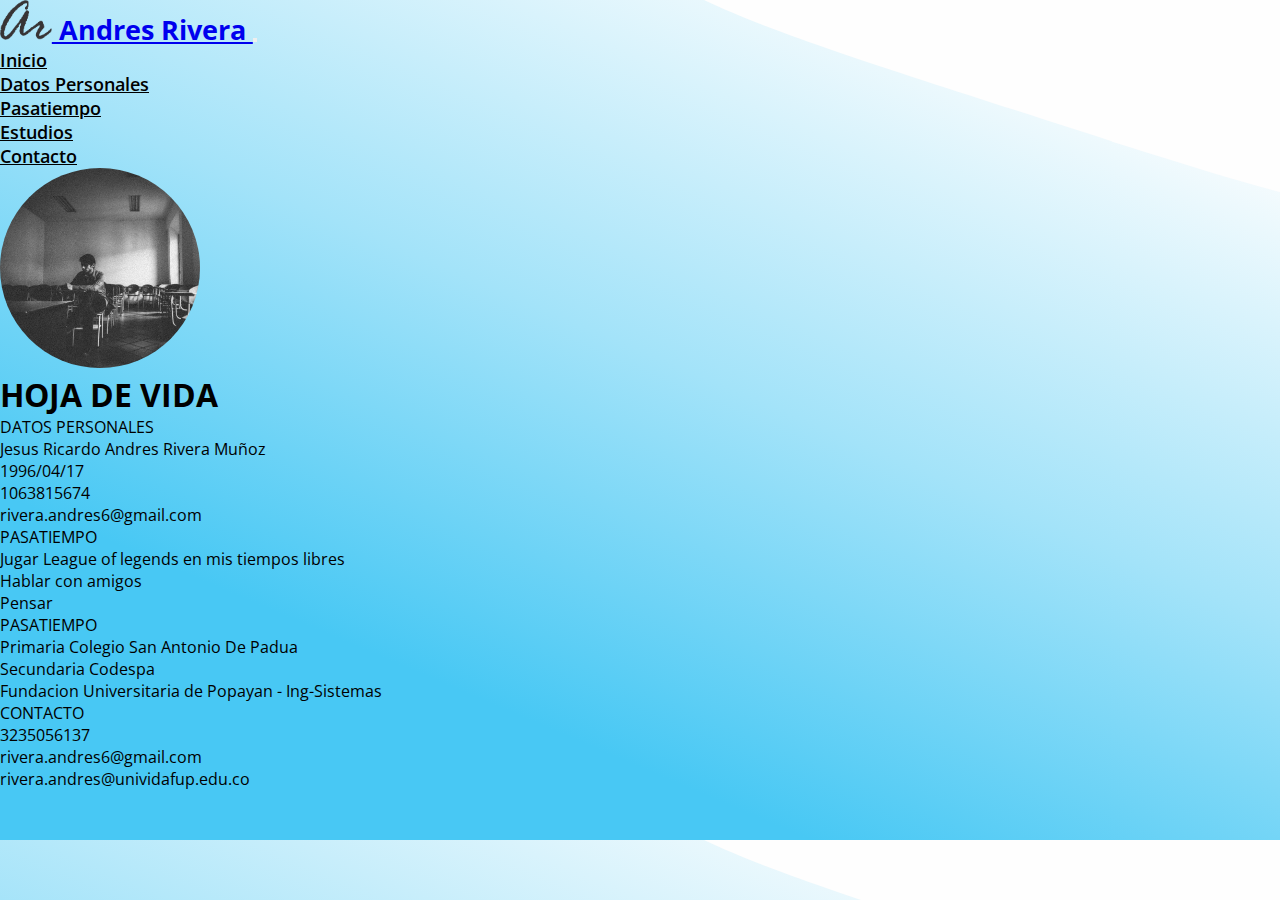
<file: index.html>
<!DOCTYPE html>
<html lang="en">

<head>
  <meta charset="UTF-8">
  <meta http-equiv="X-UA-Compatible" content="IE=edge">
  <meta name="viewport" content="width=device-width, initial-scale=1.0">
  <title>Andres Rivera</title>
  <link href="https://cdn.jsdelivr.net/npm/bootstrap@5.2.0/dist/css/bootstrap.min.css" rel="stylesheet"
    integrity="sha384-gH2yIJqKdNHPEq0n4Mqa/HGKIhSkIHeL5AyhkYV8i59U5AR6csBvApHHNl/vI1Bx" crossorigin="anonymous">

  <link href="css/style.css" rel="stylesheet">
  <link rel="preconnect" href="https://fonts.googleapis.com">
  <link rel="preconnect" href="https://fonts.gstatic.com" crossorigin>
  <link href="https://fonts.googleapis.com/css2?family=Open+Sans:wght@300&display=swap" rel="stylesheet">
</head>

<body>
  <nav class="navbar navbar-expand-lg ">
    <div class="container-fluid">
      <a class="navbar-brand" href="index.html">
        <img src="imgs/logofast.png" class="logof d-inline-block align-top" alt="">
        Andres Rivera
      </a>
      <button class="navbar-toggler" type="button" data-bs-toggle="collapse" data-bs-target="#navbarNav"
        aria-controls="navbarNav" aria-expanded="false" aria-label="Toggle navigation">
        <span class="navbar-toggler-icon"></span>
      </button>
      <div class="collapse navbar-collapse " id="navbarNav">
        <ul class="navbar-nav ms-auto">
          <li class="nav-item ">
            <a class="nav-link " href="index.html">Inicio</a>
          </li>
          <li class="nav-item">
            <a class="nav-link" href="personaldata.html">Datos Personales</a>
          </li>
          <li class="nav-item">
            <a class="nav-link" href="hobby.html">Pasatiempo</a>
          </li>
          <li class="nav-item">
            <a class="nav-link" href="studies.html">Estudios</a>
          </li>
          <li class="nav-item">
            <a class="nav-link" href="contact.html">Contacto</a>
          </li>
        </ul>
      </div>
    </div>
  </nav>
  <div class="container d-inline-flex ">
    <img class="personalimg mx-auto m-3" src="imgs/ar.jpg" alt="imagen Andres Rivera">
    <h1 class="d-flex align-items-center mx-auto m-3 h1">HOJA DE VIDA</h1>
  </div>
  <div class="container-fluid mb-3 ">

    <div class="row mt-3">
      <div class="col-lg-3 mt-3 text-center">
        <div class="h5 mb-2">DATOS PERSONALES</div>
        <div class="card mb-2 p-1">
          <div class="h6">Jesus Ricardo Andres Rivera Muñoz</div>
        </div>
        <div class="card mb-2 p-1">
          <div class="h6">1996/04/17</div>
        </div>
        <div class="card mb-2 p-1">
          <div class="h6">
            1063815674
          </div>
        </div>
        <div class="card mb-3 p-1">
          <div class="h6">
            rivera.andres6@gmail.com
          </div>
        </div>
      </div>
      <div class="col-lg-3 mt-3 text-center">
        <div class="h5 mb-2">PASATIEMPO</div>
        <div class="card mb-2 p-1">
          <div class="h6">Jugar League of legends en mis tiempos libres</div>
        </div>
        <div class="card mb-2 p-1">
          <div class="h6">Hablar con amigos</div>
        </div>
        <div class="card mb-2 p-1">
          <div class="h6">
            Pensar
          </div>
        </div>
      </div>
      <div class="col-lg-3 mt-3 text-center">
        <div class="h5 mb-2">PASATIEMPO</div>
        <div class="card mb-2 p-1">
          <div class="h6">Primaria Colegio San Antonio De Padua</div>
        </div>
        <div class="card mb-2 p-1">
          <div class="h6">Secundaria Codespa</div>
        </div>
        <div class="card mb-2 p-1">
          <div class="h6">
            Fundacion Universitaria de Popayan - Ing-Sistemas
          </div>
        </div>
      </div>
      <div class="col-lg-3 mt-3 text-center">
        <div class="h5 mb-2">CONTACTO</div>
        <div class="card mb-2 p-1">
          <div class="h6">3235056137</div>
        </div>
        <div class="card mb-2 p-1">
          <div class="h6">rivera.andres6@gmail.com</div>
        </div>
        <div class="card mb-2 p-1">
          <div class="h6">
            rivera.andres@unividafup.edu.co
          </div>
        </div>
      </div>

    </div>
    <script src="https://cdn.jsdelivr.net/npm/bootstrap@5.2.0/dist/js/bootstrap.bundle.min.js"
      integrity="sha384-A3rJD856KowSb7dwlZdYEkO39Gagi7vIsF0jrRAoQmDKKtQBHUuLZ9AsSv4jD4Xa"
      crossorigin="anonymous"></script>
</body>

</html>
</file>
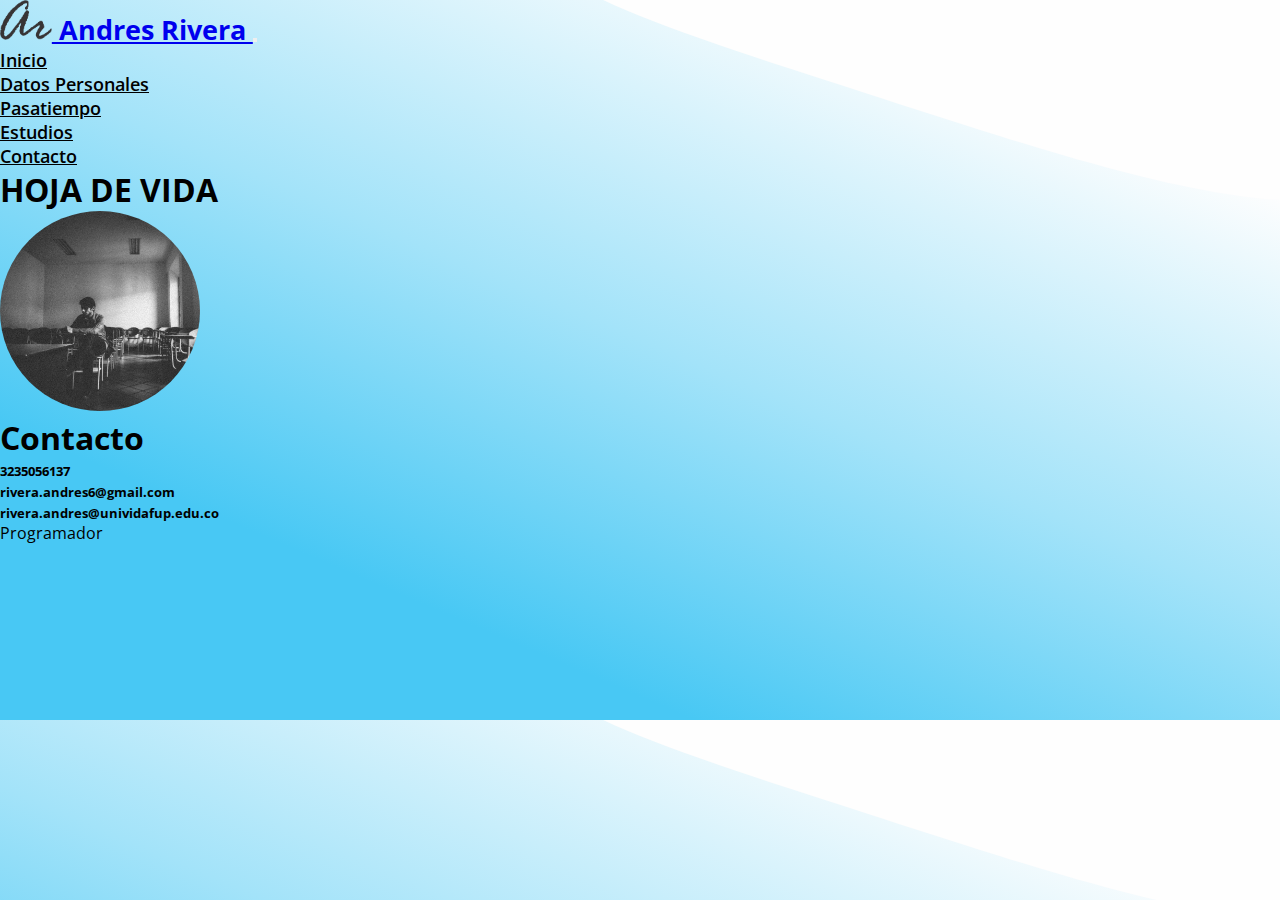
<file: contact.html>
<!DOCTYPE html>
<html lang="en">

<head>
    <meta charset="UTF-8">
    <meta http-equiv="X-UA-Compatible" content="IE=edge">
    <meta name="viewport" content="width=device-width, initial-scale=1.0">
    <title>Andres Rivera</title>
    <link href="https://cdn.jsdelivr.net/npm/bootstrap@5.2.0/dist/css/bootstrap.min.css" rel="stylesheet"
        integrity="sha384-gH2yIJqKdNHPEq0n4Mqa/HGKIhSkIHeL5AyhkYV8i59U5AR6csBvApHHNl/vI1Bx" crossorigin="anonymous">
    <link href="css/style.css" rel="stylesheet">
    <link rel="preconnect" href="https://fonts.googleapis.com">
    <link rel="preconnect" href="https://fonts.gstatic.com" crossorigin>
    <link href="https://fonts.googleapis.com/css2?family=Open+Sans:wght@300&display=swap" rel="stylesheet">

</head>


<body>
    <nav class="navbar navbar-expand-lg ">
        <div class="container-fluid">
            <a class="navbar-brand" href="index.html">
                <img src="imgs/logofast.png" class="logof d-inline-block align-top" alt="">
                Andres Rivera
            </a>
            <button class="navbar-toggler" type="button" data-bs-toggle="collapse" data-bs-target="#navbarNav"
                aria-controls="navbarNav" aria-expanded="false" aria-label="Toggle navigation">
                <span class="navbar-toggler-icon"></span>
            </button>
            <div class="collapse navbar-collapse " id="navbarNav">
                <ul class="navbar-nav ms-auto">
                    <li class="nav-item ">
                        <a class="nav-link " href="index.html">Inicio</a>
                    </li>
                    <li class="nav-item">
                        <a class="nav-link" href="personaldata.html">Datos Personales</a>
                    </li>
                    <li class="nav-item">
                        <a class="nav-link" href="hobby.html">Pasatiempo</a>
                    </li>
                    <li class="nav-item">
                        <a class="nav-link" href="studies.html">Estudios</a>
                    </li>
                    <li class="nav-item">
                        <a class="nav-link" href="contact.html">Contacto</a>
                    </li>
                </ul>
            </div>
        </div>
    </nav>
    <div class="container-fluid mt-3">
        <div>
            <h1 class="text-center">HOJA DE VIDA</h1>
            <img class="personalimg mx-auto d-block m-3" src="imgs/ar.jpg" alt="imagen Andres Rivera">
            <h1 class="text-center">Contacto</h1>
            <div class="card mx-auto mb-3" style="width: 25rem;">

                <ul class="list-group list-group-flush">
                    <li class="list-group-item ">
                        <h5>3235056137</h5>
                    </li>
                    <li class="list-group-item">
                        <h5>rivera.andres6@gmail.com</h5>
                    </li>
                    <li class="list-group-item tex">
                        <h5>rivera.andres@unividafup.edu.co</h5>
                    </li>
                </ul>
            </div>
        </div>
        <div class="card mb-3 mx-auto">
            <div class="card-body">
                Programador
            </div>
        </div>
    </div>

    <script src="https://cdn.jsdelivr.net/npm/bootstrap@5.2.0/dist/js/bootstrap.bundle.min.js"
        integrity="sha384-A3rJD856KowSb7dwlZdYEkO39Gagi7vIsF0jrRAoQmDKKtQBHUuLZ9AsSv4jD4Xa"
        crossorigin="anonymous"></script>
</body>

</html>
</file>
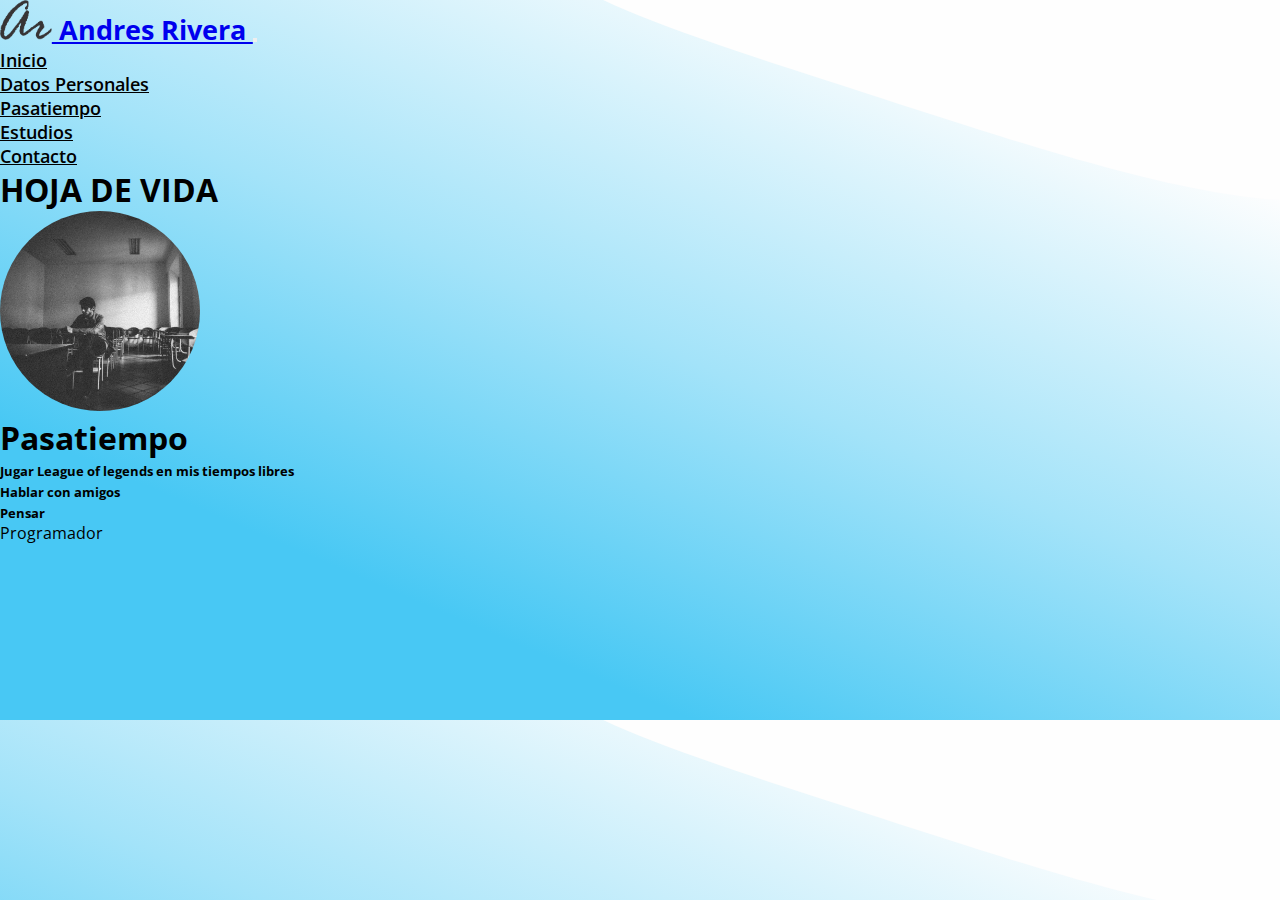
<file: hobby.html>
<!DOCTYPE html>
<html lang="en">

<head>
    <meta charset="UTF-8">
    <meta http-equiv="X-UA-Compatible" content="IE=edge">
    <meta name="viewport" content="width=device-width, initial-scale=1.0">
    <title>Andres Rivera</title>

    <link href="https://cdn.jsdelivr.net/npm/bootstrap@5.2.0/dist/css/bootstrap.min.css" rel="stylesheet"
        integrity="sha384-gH2yIJqKdNHPEq0n4Mqa/HGKIhSkIHeL5AyhkYV8i59U5AR6csBvApHHNl/vI1Bx" crossorigin="anonymous">
    <link href="css/style.css" rel="stylesheet">
    <link rel="preconnect" href="https://fonts.googleapis.com">
    <link rel="preconnect" href="https://fonts.gstatic.com" crossorigin>
    <link href="https://fonts.googleapis.com/css2?family=Open+Sans:wght@300&display=swap" rel="stylesheet">
</head>


<body>
    <nav class="navbar navbar-expand-lg ">
        <div class="container-fluid">
            <a class="navbar-brand" href="index.html">
                <img src="imgs/logofast.png" class="logof d-inline-block align-top" alt="">
                Andres Rivera
            </a>
            <button class="navbar-toggler" type="button" data-bs-toggle="collapse" data-bs-target="#navbarNav"
                aria-controls="navbarNav" aria-expanded="false" aria-label="Toggle navigation">
                <span class="navbar-toggler-icon"></span>
            </button>
            <div class="collapse navbar-collapse " id="navbarNav">
                <ul class="navbar-nav ms-auto">
                    <li class="nav-item ">
                        <a class="nav-link " href="index.html">Inicio</a>
                    </li>
                    <li class="nav-item">
                        <a class="nav-link" href="personaldata.html">Datos Personales</a>
                    </li>
                    <li class="nav-item">
                        <a class="nav-link" href="hobby.html">Pasatiempo</a>
                    </li>
                    <li class="nav-item">
                        <a class="nav-link" href="studies.html">Estudios</a>
                    </li>
                    <li class="nav-item">
                        <a class="nav-link" href="contact.html">Contacto</a>
                    </li>
                </ul>
            </div>
        </div>
    </nav>
    <div class="container-fluid mt-3">
        <div>
            <h1 class="text-center">HOJA DE VIDA</h1>
            <img class="personalimg mx-auto d-block m-3" src="imgs/ar.jpg" alt="imagen Andres Rivera">
            <h1 class="text-center">Pasatiempo</h1>
            <div class="card mx-auto mb-3" style="width: 30rem;">

                <ul class="list-group list-group-flush">
                    <li class="list-group-item ">
                        <h5>Jugar League of legends en mis tiempos libres</h5>
                    </li>
                    <li class="list-group-item">
                        <h5>Hablar con amigos</h5>
                    </li>
                    <li class="list-group-item">
                        <h5>Pensar</h5>
                    </li>
                </ul>
            </div>
        </div>
        <div class="card mb-3 mx-auto">
            <div class="card-body">
                Programador
            </div>
        </div>
    </div>
    <script src="https://cdn.jsdelivr.net/npm/bootstrap@5.2.0/dist/js/bootstrap.bundle.min.js"
        integrity="sha384-A3rJD856KowSb7dwlZdYEkO39Gagi7vIsF0jrRAoQmDKKtQBHUuLZ9AsSv4jD4Xa"
        crossorigin="anonymous"></script>
</body>

</html>
</file>
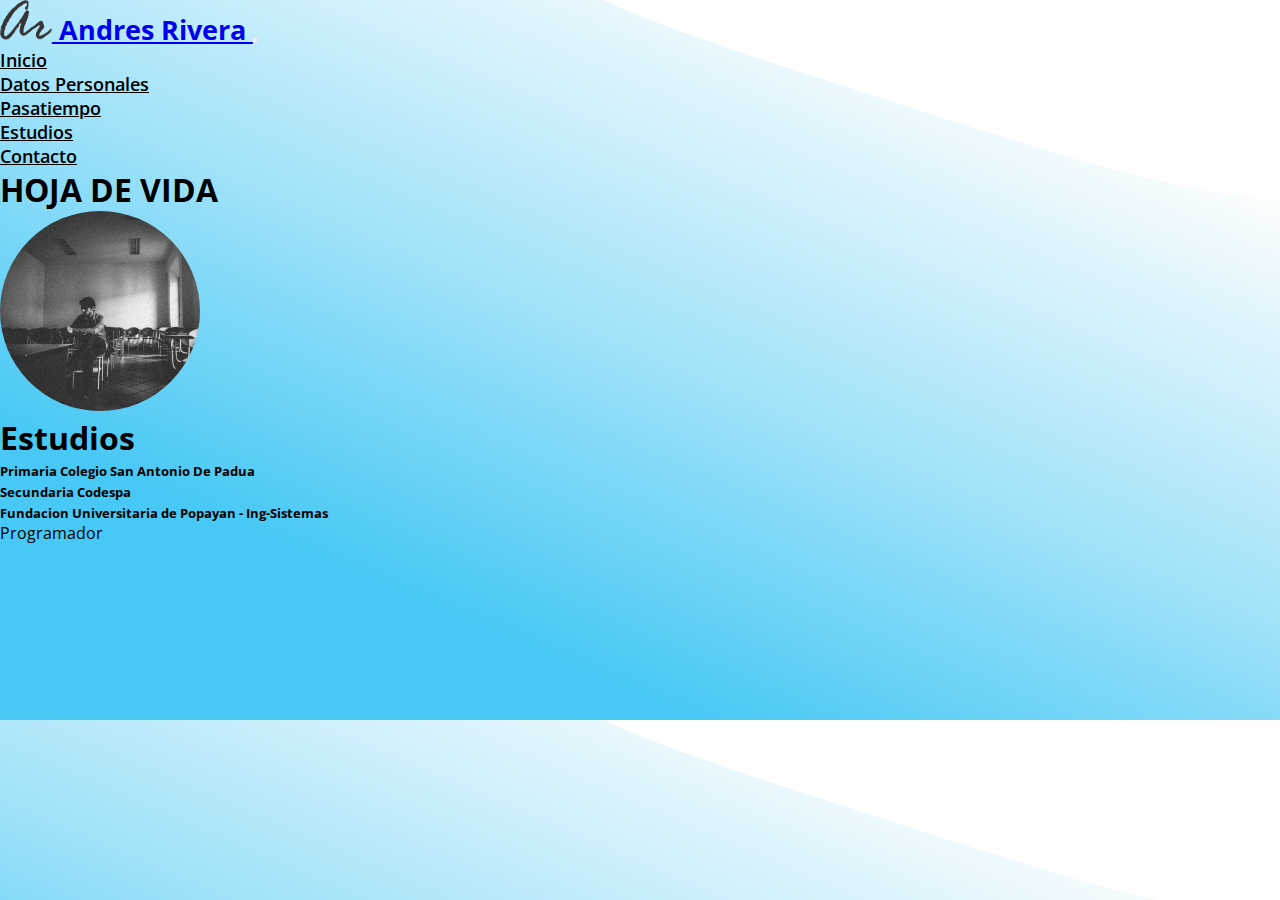
<file: studies.html>
<!DOCTYPE html>
<html lang="en">

<head>
    <meta charset="UTF-8">
    <meta http-equiv="X-UA-Compatible" content="IE=edge">
    <meta name="viewport" content="width=device-width, initial-scale=1.0">
    <title>Andres Rivera</title>
    <link href="https://cdn.jsdelivr.net/npm/bootstrap@5.2.0/dist/css/bootstrap.min.css" rel="stylesheet"
        integrity="sha384-gH2yIJqKdNHPEq0n4Mqa/HGKIhSkIHeL5AyhkYV8i59U5AR6csBvApHHNl/vI1Bx" crossorigin="anonymous">
    <link href="css/style.css" rel="stylesheet">
    <link rel="preconnect" href="https://fonts.googleapis.com">
    <link rel="preconnect" href="https://fonts.gstatic.com" crossorigin>
    <link href="https://fonts.googleapis.com/css2?family=Open+Sans:wght@300&display=swap" rel="stylesheet">
</head>


<body>
    <nav class="navbar navbar-expand-lg ">
        <div class="container-fluid">
            <a class="navbar-brand" href="index.html">
                <img src="imgs/logofast.png" class="logof d-inline-block align-top" alt="">
                Andres Rivera
            </a>
            <button class="navbar-toggler" type="button" data-bs-toggle="collapse" data-bs-target="#navbarNav"
                aria-controls="navbarNav" aria-expanded="false" aria-label="Toggle navigation">
                <span class="navbar-toggler-icon"></span>
            </button>
            <div class="collapse navbar-collapse " id="navbarNav">
                <ul class="navbar-nav ms-auto">
                    <li class="nav-item ">
                        <a class="nav-link " href="index.html">Inicio</a>
                    </li>
                    <li class="nav-item">
                        <a class="nav-link" href="personaldata.html">Datos Personales</a>
                    </li>
                    <li class="nav-item">
                        <a class="nav-link" href="hobby.html">Pasatiempo</a>
                    </li>
                    <li class="nav-item">
                        <a class="nav-link" href="studies.html">Estudios</a>
                    </li>
                    <li class="nav-item">
                        <a class="nav-link" href="contact.html">Contacto</a>
                    </li>
                </ul>
            </div>
        </div>
    </nav>
    <div class="container-fluid mt-3">
        <div>
            <h1 class="text-center">HOJA DE VIDA</h1>
            <img class="personalimg mx-auto d-block m-3" src="imgs/ar.jpg" alt="imagen Andres Rivera">
            <h1 class="text-center">Estudios</h1>
            <div class="card mx-auto mb-3" style="width: 25rem;">

                <ul class="list-group list-group-flush">
                    <li class="list-group-item ">
                        <h5>Primaria Colegio San Antonio De Padua</h5>
                    </li>
                    <li class="list-group-item">
                        <h5>Secundaria Codespa</h5>
                    </li>
                    <li class="list-group-item tex">
                        <h5>Fundacion Universitaria de Popayan - Ing-Sistemas</h5>
                    </li>
                </ul>
            </div>
        </div>
        <div class="card mb-3 mx-auto">
            <div class="card-body">
                Programador
            </div>
        </div>
    </div>
    <script src="https://cdn.jsdelivr.net/npm/bootstrap@5.2.0/dist/js/bootstrap.bundle.min.js"
        integrity="sha384-A3rJD856KowSb7dwlZdYEkO39Gagi7vIsF0jrRAoQmDKKtQBHUuLZ9AsSv4jD4Xa"
        crossorigin="anonymous"></script>
</body>

</html>
</file>
<file: css/style.css>
* {
    margin: 0;
    padding: 0;
    box-sizing: border-box;

}

.personalimg {
    max-width: 200px;
    border-radius: 50%;
}

.navbar-brand {
    font-size: 27px !important;
    font-weight: bold !important;
}

.logof {
    height: 40px;

}

.nav-link {
    color: black !important;
    font-weight: 600;
    font-size: 18px;
}

.h5 {}

.h6 {}

.h1 {
    font-weight: bolder;
}

body {
    background: url('../imgs/background.svg') no-repeat;
    background-size: cover;
    background-repeat: repeat-y;
    height: 100%;
    padding-bottom: 50px;
    font-family: 'Open Sans', sans-serif;
}
</file>
